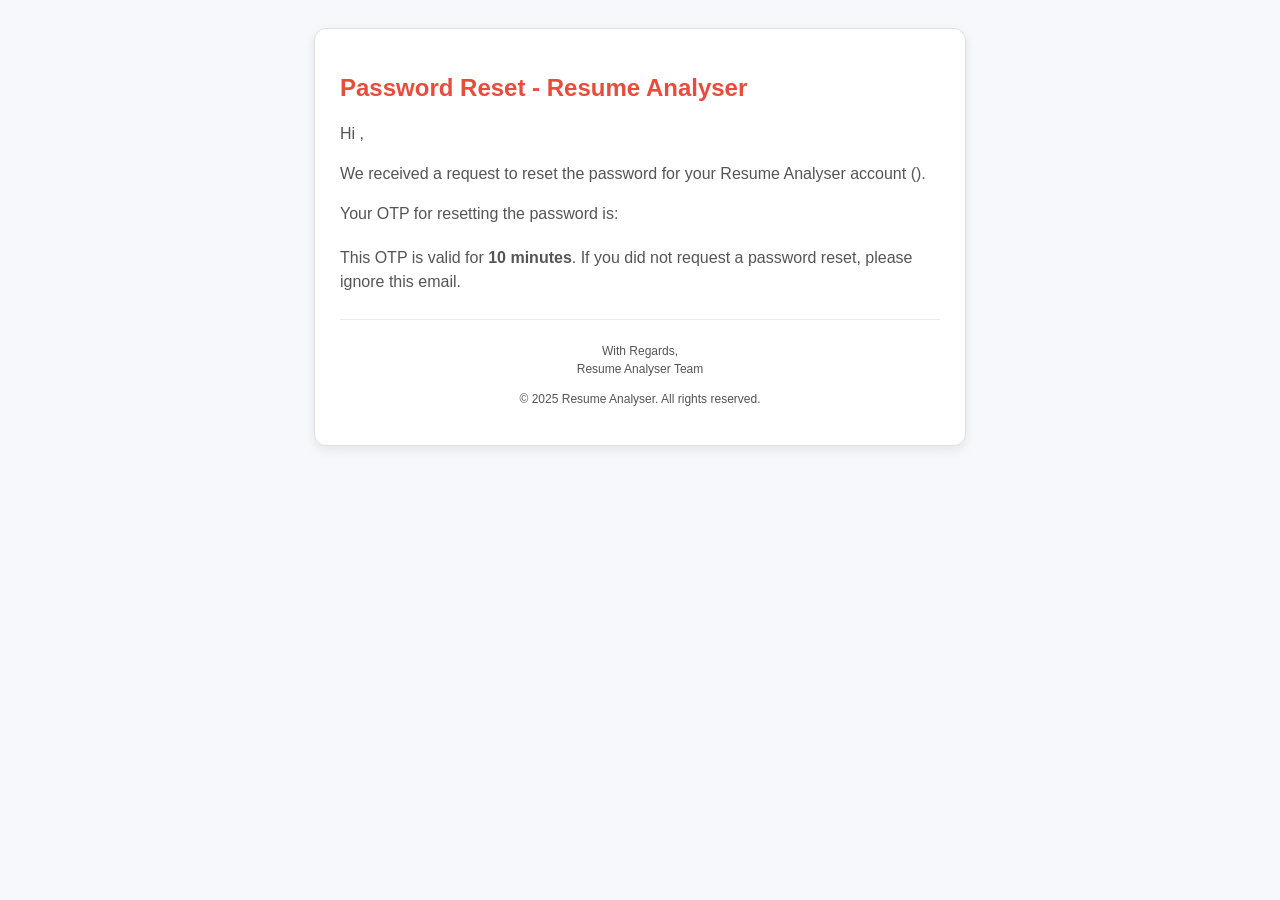
<file: src/main/resources/templates/reset-otp.html>
<!DOCTYPE html>
<html xmlns:th="http://www.thymeleaf.org">
<head>
    <meta charset="UTF-8"/>
    <style>
        body {
          font-family: Arial, sans-serif;
          background-color: #f6f8fb;
          padding: 20px;
        }
        .container {
          max-width: 600px;
          margin: auto;
          background: #ffffff;
          border-radius: 12px;
          padding: 25px;
          border: 1px solid #e0e0e0;
          box-shadow: 0 4px 12px rgba(0,0,0,0.08);
        }
        h2 {
          color: #e74c3c;
        }
        .otp {
          font-size: 22px;
          font-weight: bold;
          color: #e67e22;
          margin: 20px 0;
          letter-spacing: 2px;
        }
        p {
          color: #555;
          line-height: 1.5;
        }
        .footer {
          font-size: 12px;
          color: #888;
          margin-top: 25px;
          text-align: center;
          border-top: 1px solid #eee;
          padding-top: 10px;
        }
    </style>
</head>
<body>
<div class="container">
    <h2>Password Reset - Resume Analyser</h2>
    <p>Hi <b th:text="${username}"></b>,</p>
    <p>We received a request to reset the password for your Resume Analyser account (<b th:text="${email}"></b>).</p>
    <p>Your OTP for resetting the password is:</p>
    <div class="otp" th:text="${otp}"></div>
    <p>This OTP is valid for <b>10 minutes</b>. If you did not request a password reset, please ignore this email.</p>
    <div class="footer">
        <p>With Regards,<br/>Resume Analyser Team</p>
        <p>© 2025 Resume Analyser. All rights reserved.</p>
    </div>
</div>
</body>
</html>
</file>
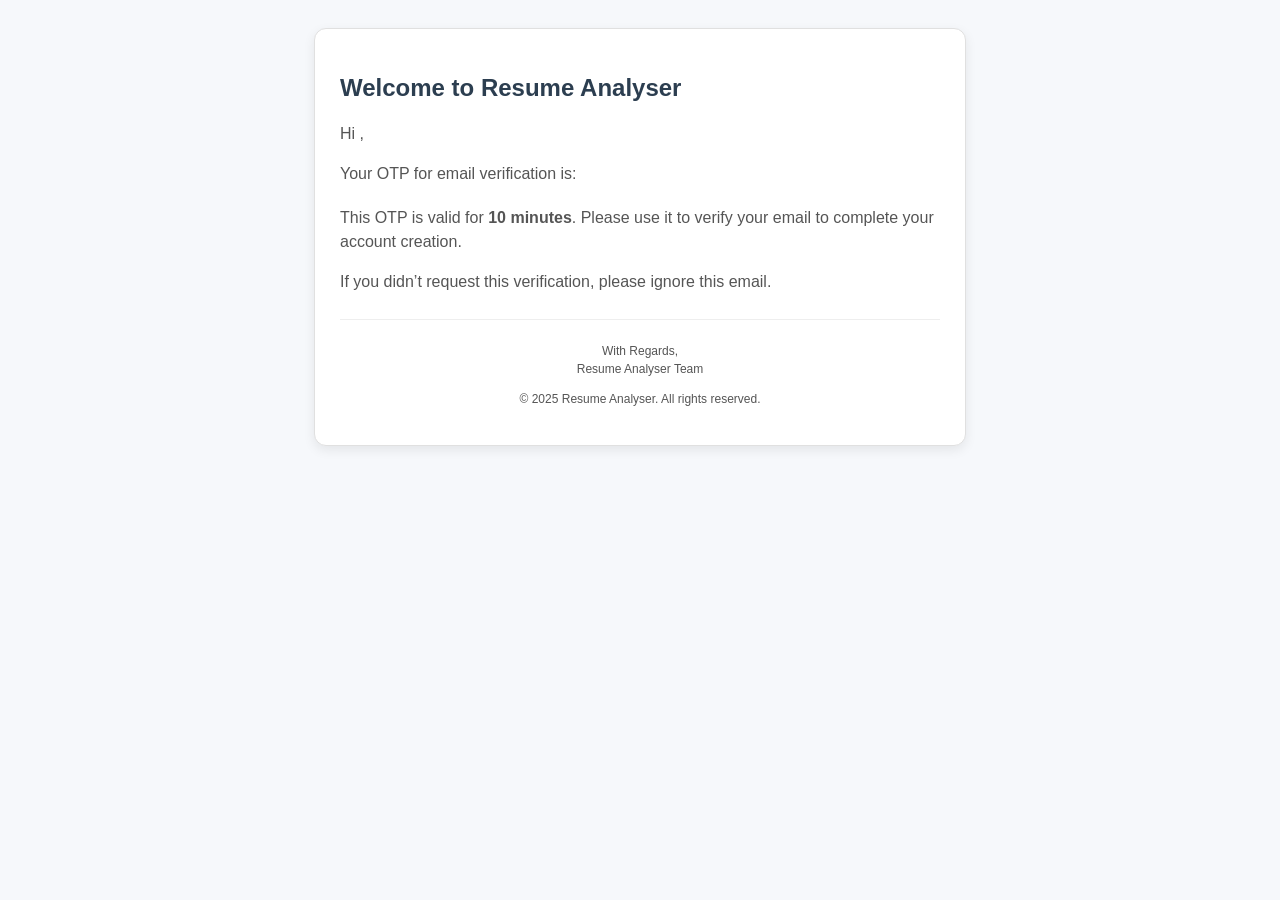
<file: src/main/resources/templates/verify-otp.html>
<!DOCTYPE html>
<html xmlns:th="http://www.thymeleaf.org">
<head>
    <meta charset="UTF-8"/>
    <style>
        body {
          font-family: Arial, sans-serif;
          background-color: #f6f8fb;
          padding: 20px;
        }
        .container {
          max-width: 600px;
          margin: auto;
          background: #ffffff;
          border-radius: 12px;
          padding: 25px;
          border: 1px solid #e0e0e0;
          box-shadow: 0 4px 12px rgba(0,0,0,0.08);
        }
        h2 {
          color: #2c3e50;
        }
        .otp {
          font-size: 22px;
          font-weight: bold;
          color: #3498db;
          margin: 20px 0;
          letter-spacing: 2px;
        }
        p {
          color: #555;
          line-height: 1.5;
        }
        .footer {
          font-size: 12px;
          color: #888;
          margin-top: 25px;
          text-align: center;
          border-top: 1px solid #eee;
          padding-top: 10px;
        }
    </style>
</head>
<body>
<div class="container">
    <h2>Welcome to Resume Analyser</h2>
    <p>Hi <b th:text="${username}"></b>,</p>
    <p>Your OTP for email verification is:</p>
    <div class="otp" th:text="${otp}"></div>
    <p>This OTP is valid for <b>10 minutes</b>. Please use it to verify your email <b th:text="${email}"></b> to complete your account creation.</p>
    <p>If you didn’t request this verification, please ignore this email.</p>
    <div class="footer">
        <p>With Regards,<br/>Resume Analyser Team</p>
        <p>© 2025 Resume Analyser. All rights reserved.</p>
    </div>
</div>
</body>
</html>
</file>
